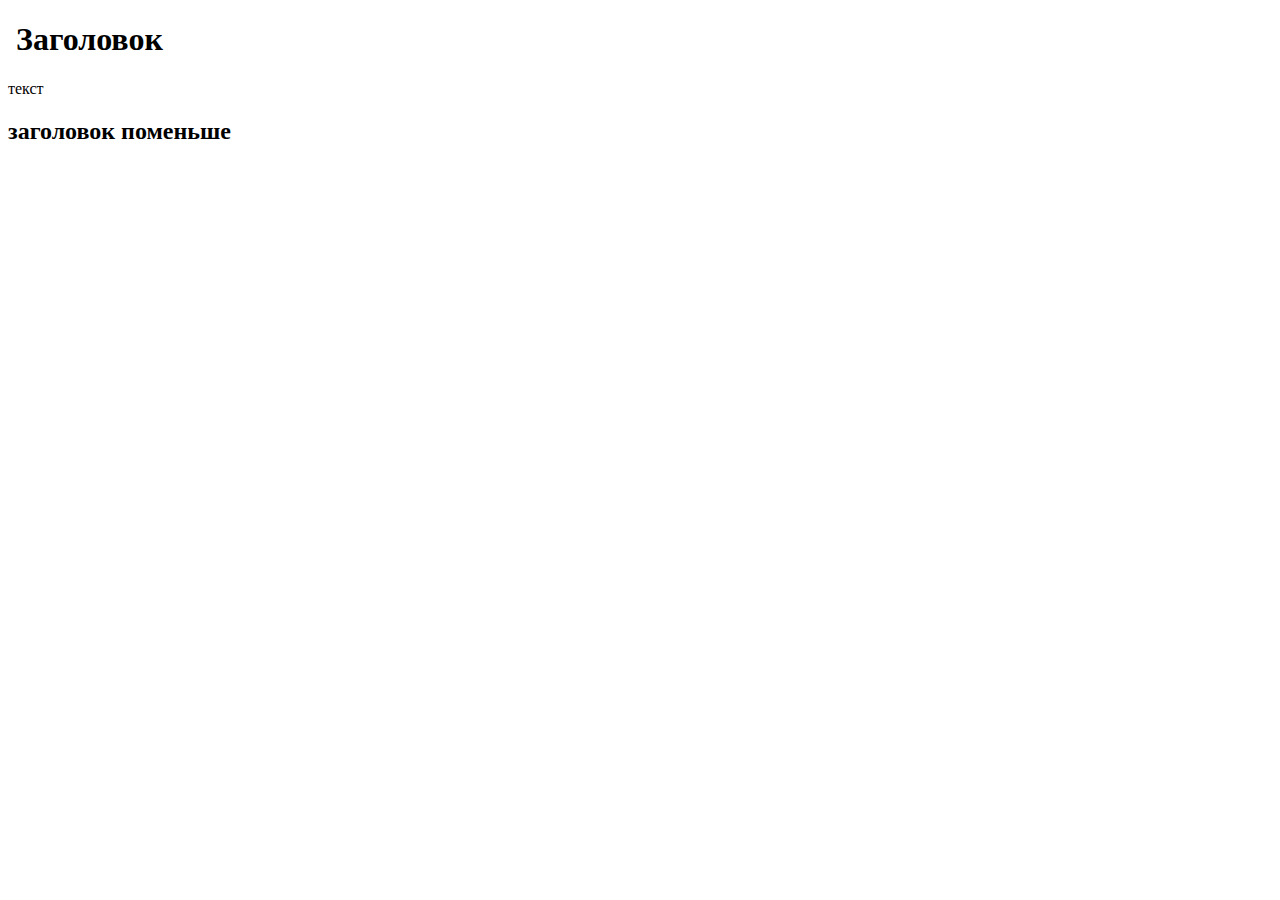
<file: 2/Untitled.html>
<!DOCTYPE html>
<html lang="en">
<head>
  <meta charset="UTF-8">
  <meta http-equiv="X-UA-Compatible" content="IE=edge">
  <meta name="viewport" content="width=device-width, initial-scale=1.0">
  <title>Document</title>
  <link rel="stylesheet" href="css/style.css">
</head>
<body>
    <h1 class="flex">
       Заголовок 
    </h1>
    <p class="jopa">
      текст
    </p>
    <h2>
      заголовок поменьше
    </h2>
</body>
</html>
</file>
<file: 2/css/style.css>
.my {
  background: red;
  size: 30px;
}
</file>
